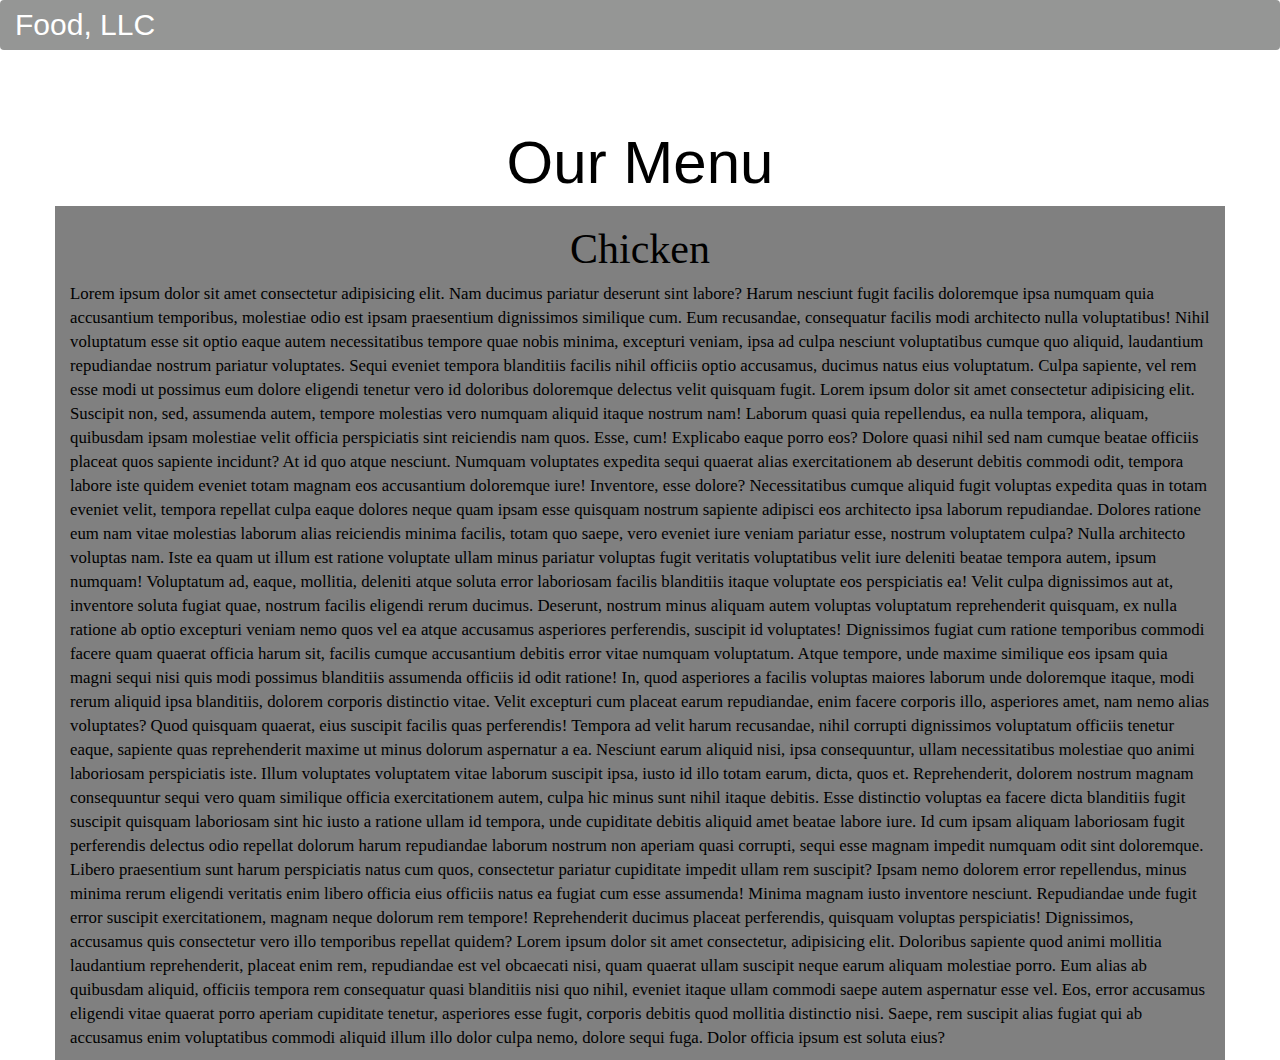
<file: module3_solution/index.html>
<!DOCTYPE html>
<html lang="en">
<head>
  <title>Module3Assignment</title>
  <meta charset="utf-8">
  <meta name="viewport" content="width=device-width, initial-scale=1">
  <link rel="stylesheet" href="https://maxcdn.bootstrapcdn.com/bootstrap/3.4.1/css/bootstrap.min.css">
  <link rel="stylesheet" type="text/css" href="module-3 styles.css">
  <script src="https://ajax.googleapis.com/ajax/libs/jquery/3.5.1/jquery.min.js"></script>
  <script src="https://maxcdn.bootstrapcdn.com/bootstrap/3.4.1/js/bootstrap.min.js"></script>
</head>
<body>

<nav class="navbar navbar-inverse">
  <div class="container-fluid">
    <div class="navbar-header">
      <button type="button" class="navbar-toggle" data-toggle="collapse" data-target="#myNavbar">
        <span class="icon-bar"></span>
        <span class="icon-bar"></span>
        <span class="icon-bar"></span>                        
      </button>
      <a class="navbar-brand" href="#" >Food, LLC</a>
    </div>
    <div class="collapse navbar-collapse" id="myNavbar">
    
      <ul class="nav navbar-nav navbar-right hidden-md hidden-sm hidden-lg" >
        <li style>
        <a class="text-center" href="#" >Chicken</a>
        </li>
        <li>
        <a class="text-center" href="#" >Beef</a>
        </li>
        <li>
        <a class="text-center" href="#">Sushi</a>
        </li>
      </ul>
    </div>
  </div>
</nav>
<br>
<br>  
<h1><p class="text-center">Our Menu</p></h1>
<div id="main-content" class="container">
    <div id="home-tiles" class="row">
        <div class="col-md-12 col-sm-12 col-xs-12">
              
              <p id="chickstory">
            <h2>Chicken</h2>
                Lorem ipsum dolor sit amet consectetur adipisicing elit. Nam ducimus pariatur deserunt sint labore? Harum nesciunt fugit facilis doloremque ipsa numquam quia accusantium temporibus, molestiae odio est ipsam praesentium dignissimos similique cum. Eum recusandae, consequatur facilis modi architecto nulla voluptatibus! Nihil voluptatum esse sit optio eaque autem necessitatibus tempore quae nobis minima, excepturi veniam, ipsa ad culpa nesciunt voluptatibus cumque quo aliquid, laudantium repudiandae nostrum pariatur voluptates. Sequi eveniet tempora blanditiis facilis nihil officiis optio accusamus, ducimus natus eius voluptatum. Culpa sapiente, vel rem esse modi ut possimus eum dolore eligendi tenetur vero id doloribus doloremque delectus velit quisquam fugit. Lorem ipsum dolor sit amet consectetur adipisicing elit. Suscipit non, sed, assumenda autem, tempore molestias vero numquam aliquid itaque nostrum nam! Laborum quasi quia repellendus, ea nulla tempora, aliquam, quibusdam ipsam molestiae velit officia perspiciatis sint reiciendis nam quos. Esse, cum! Explicabo eaque porro eos? Dolore quasi nihil sed nam cumque beatae officiis placeat quos sapiente incidunt? At id quo atque nesciunt. Numquam voluptates expedita sequi quaerat alias exercitationem ab deserunt debitis commodi odit, tempora labore iste quidem eveniet totam magnam eos accusantium doloremque iure! Inventore, esse dolore? Necessitatibus cumque aliquid fugit voluptas expedita quas in totam eveniet velit, tempora repellat culpa eaque dolores neque quam ipsam esse quisquam nostrum sapiente adipisci eos architecto ipsa laborum repudiandae. Dolores ratione eum nam vitae molestias laborum alias reiciendis minima facilis, totam quo saepe, vero eveniet iure veniam pariatur esse, nostrum voluptatem culpa? Nulla architecto voluptas nam. Iste ea quam ut illum est ratione voluptate ullam minus pariatur voluptas fugit veritatis voluptatibus velit iure deleniti beatae tempora autem, ipsum numquam! Voluptatum ad, eaque, mollitia, deleniti atque soluta error laboriosam facilis blanditiis itaque voluptate eos perspiciatis ea! Velit culpa dignissimos aut at, inventore soluta fugiat quae, nostrum facilis eligendi rerum ducimus. Deserunt, nostrum minus aliquam autem voluptas voluptatum reprehenderit quisquam, ex nulla ratione ab optio excepturi veniam nemo quos vel ea atque accusamus asperiores perferendis, suscipit id voluptates! Dignissimos fugiat cum ratione temporibus commodi facere quam quaerat officia harum sit, facilis cumque accusantium debitis error vitae numquam voluptatum. Atque tempore, unde maxime similique eos ipsam quia magni sequi nisi quis modi possimus blanditiis assumenda officiis id odit ratione! In, quod asperiores a facilis voluptas maiores laborum unde doloremque itaque, modi rerum aliquid ipsa blanditiis, dolorem corporis distinctio vitae. Velit excepturi cum placeat earum repudiandae, enim facere corporis illo, asperiores amet, nam nemo alias voluptates? Quod quisquam quaerat, eius suscipit facilis quas perferendis! Tempora ad velit harum recusandae, nihil corrupti dignissimos voluptatum officiis tenetur eaque, sapiente quas reprehenderit maxime ut minus dolorum aspernatur a ea. Nesciunt earum aliquid nisi, ipsa consequuntur, ullam necessitatibus molestiae quo animi laboriosam perspiciatis iste. Illum voluptates voluptatem vitae laborum suscipit ipsa, iusto id illo totam earum, dicta, quos et. Reprehenderit, dolorem nostrum magnam consequuntur sequi vero quam similique officia exercitationem autem, culpa hic minus sunt nihil itaque debitis. Esse distinctio voluptas ea facere dicta blanditiis fugit suscipit quisquam laboriosam sint hic iusto a ratione ullam id tempora, unde cupiditate debitis aliquid amet beatae labore iure. Id cum ipsam aliquam laboriosam fugit perferendis delectus odio repellat dolorum harum repudiandae laborum nostrum non aperiam quasi corrupti, sequi esse magnam impedit numquam odit sint doloremque. Libero praesentium sunt harum perspiciatis natus cum quos, consectetur pariatur cupiditate impedit ullam rem suscipit? Ipsam nemo dolorem error repellendus, minus minima rerum eligendi veritatis enim libero officia eius officiis natus ea fugiat cum esse assumenda! Minima magnam iusto inventore nesciunt. Repudiandae unde fugit error suscipit exercitationem, magnam neque dolorum rem tempore! Reprehenderit ducimus placeat perferendis, quisquam voluptas perspiciatis! Dignissimos, accusamus quis consectetur vero illo temporibus repellat quidem? Lorem ipsum dolor sit amet consectetur, adipisicing elit. Doloribus sapiente quod animi mollitia laudantium reprehenderit, placeat enim rem, repudiandae est vel obcaecati nisi, quam quaerat ullam suscipit neque earum aliquam molestiae porro. Eum alias ab quibusdam aliquid, officiis tempora rem consequatur quasi blanditiis nisi quo nihil, eveniet itaque ullam commodi saepe autem aspernatur esse vel. Eos, error accusamus eligendi vitae quaerat porro aperiam cupiditate tenetur, asperiores esse fugit, corporis debitis quod mollitia distinctio nisi. Saepe, rem suscipit alias fugiat qui ab accusamus enim voluptatibus commodi aliquid illum illo dolor culpa nemo, dolore sequi fuga. Dolor officia ipsum est soluta eius? 
              </p>
        </div>
      </div>
  </div>
  
  </body>
  </html>
</file>
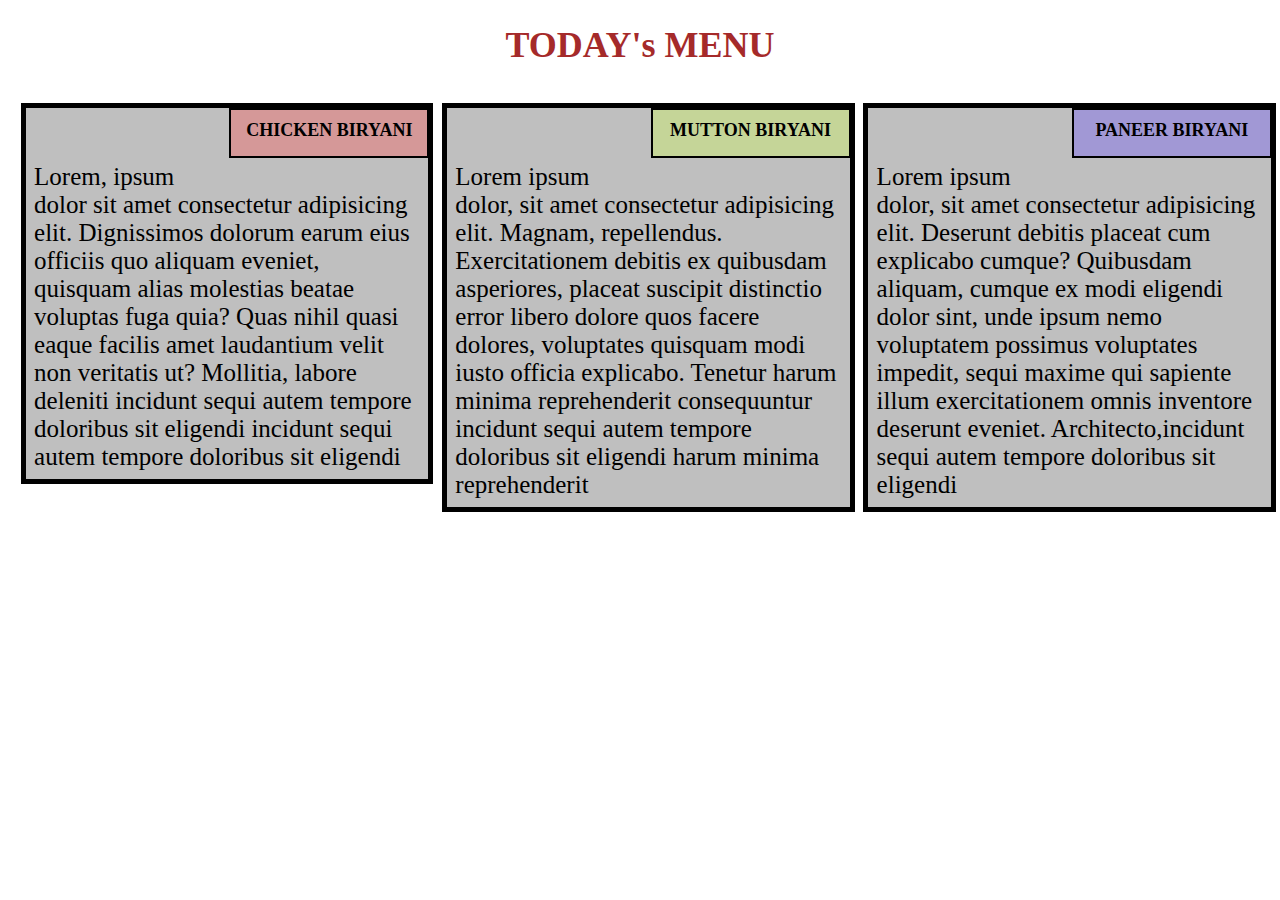
<file: Assignmentcode.html>
<!DOCTYPE html>
<html lang="en">
<head>
    <meta charset="UTF-8">
    <meta http-equiv="X-UA-Compatible" content="IE=edge">
    <meta name="viewport" content="width=device-width, initial-scale=1.0">
    <title>MODULE_2 ASSIGNMENT</title>
    <link rel="stylesheet" href="styles.css" >
</head>
<body>
    <div class="row">
    <h1> TODAY's MENU</h1>
    <div class= "col-lg-4 col-md-6 col-sm-12" id="container1">
            <p id="CB">CHICKEN BIRYANI</p>
        <p  id="content">
            Lorem, ipsum dolor sit amet consectetur adipisicing elit. Dignissimos dolorum earum eius officiis quo aliquam eveniet, quisquam alias molestias beatae voluptas fuga quia? Quas nihil quasi eaque facilis amet laudantium velit non veritatis ut? Mollitia, labore deleniti incidunt sequi autem tempore doloribus sit eligendi incidunt sequi autem tempore doloribus sit eligendi 
        </p>
    </div>
    <div class="col-lg-4 col-md-6 col-sm-12" id="container2">
        <p id="MB">MUTTON BIRYANI</p>
        <P id="content">
            Lorem ipsum dolor, sit amet consectetur adipisicing elit. Magnam, repellendus. Exercitationem debitis ex quibusdam asperiores, placeat suscipit distinctio error libero dolore quos facere dolores, voluptates quisquam modi iusto officia explicabo. Tenetur harum minima reprehenderit consequuntur incidunt sequi autem tempore doloribus sit eligendi harum minima reprehenderit
        </P>
    </div>
    <div class="col-lg-4 col-md-12 col-sm-12" id="container3">
        <p id="PB">PANEER BIRYANI</p>
        <p id="content">
            Lorem ipsum dolor, sit amet consectetur adipisicing elit. Deserunt debitis placeat cum explicabo cumque? Quibusdam aliquam, cumque ex modi eligendi dolor sint, unde ipsum nemo voluptatem possimus voluptates impedit, sequi maxime qui sapiente illum exercitationem omnis inventore deserunt eveniet. Architecto,incidunt sequi autem tempore doloribus sit eligendi
    </div>
    </div>
</body>
</html>
</file>
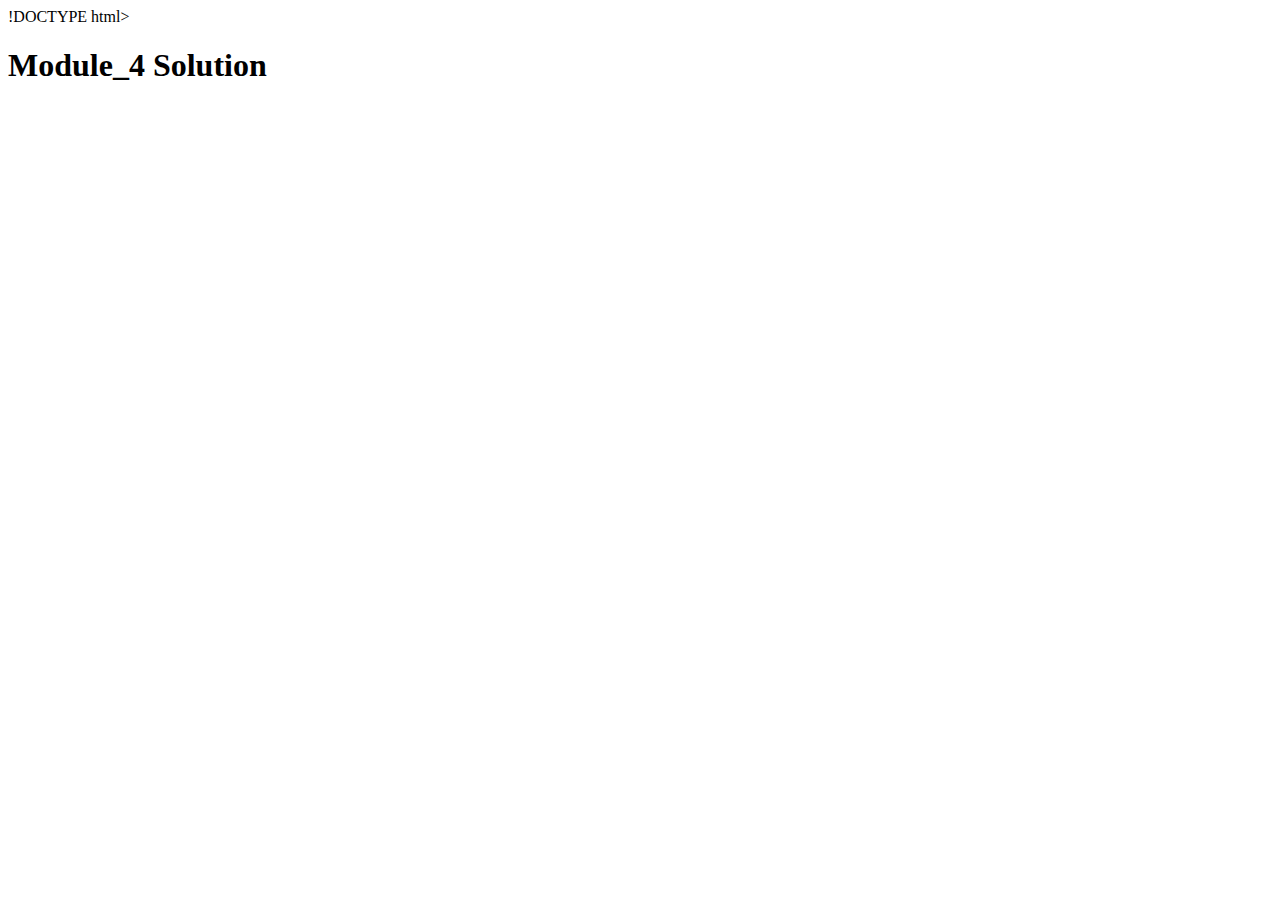
<file: Module_4 Solution/Module_4code.html>
!DOCTYPE html>
<html>
<head>
  <meta charset="utf-8">
  <title>Module_4 Solution</title>
  <script src="SpeakHello.js"></script>
  <script src="SpeakGoodBye.js"></script>
  <script src="script.js"></script>
</head>
<body>
  <h1>Module_4 Solution</h1>
</body>
</html>
</file>
<file: module3_solution/module-3 styles.css>
*{
	margin: 0;
	padding: 0;
	
}
.navbar{

border: none;
background-color: rgb(149, 150, 149);
color: #61122F;
}
body{
	color: black;
}

.center{
	width: 90%;
	background-color: grey;

}
.container
{
	background-color: grey;
	font-size: larger;
	font-family:Georgia, 'Times New Roman', Times, serif;
}
.text-center{
	font-size: 60px;
}

h2{
	font-size: 2.5em;
	text-align: center;
}
.navbar-collapse ul li a {
font-size: 1.5em;
background-color: black;
}
.navbar-inverse .navbar-brand{
font-size: 30px;	
color:black;
}
</file>
<file: styles.css>
*{
    box-sizing: border-box;
}
body{
  background-color:white;
}
h1{
    text-align: center;
    color:brown;
    font-size: 225%;
}


#content{
  border: 5px solid black;
  width: 98%;
  height: auto;
  margin: 3%;
  color: black;
  background-color: #bfbfbf;
  overflow: none;
  font-size: 25px;
  padding: 2%;
  padding-top: 55px;
}

#CB{
  background-color: #D59898;
  border:2px solid black;
  float:right;
  top: 0;
  right: 0;
  font-size: large;
  font-weight: bold;
  height: 50px;
  width: 200px;
  padding: 10px;
  text-align: center;
  font-family:'Times New Roman', Times, serif;
}
#MB{
  background-color: #c5d598;
  border:2px solid black;
  top: 0;
  float:right;
  right: 0;
font-size: large;
  font-weight: bold;
  height: 50px;
  width: 200px;
  padding: 10px;
  text-align: center;
  font-family:'Times New Roman', Times, serif;
}
#PB{
  background-color: #a198d5;
  float:right;
  border:2px solid black;
  top: 0;
  right: 0;
  font-size: large;
  font-weight: bold;
  height: 50px;
  width: 200px;
  padding: 10px;
  text-align: center;
  font-family:'Times New Roman', Times, serif;
}

/********** Large devices only **********/
@media (min-width: 992px) {
    .col-lg-1, .col-lg-2, .col-lg-3, .col-lg-4, .col-lg-5, .col-lg-6, .col-lg-7, .col-lg-8, .col-lg-9, .col-lg-10, .col-lg-11, .col-lg-12 {
      float: left;
    }
    .col-lg-1 {
      width: 8.33%;
    }
    .col-lg-2 {
      width: 16.66%;
    }
    .col-lg-3 {
      width: 25%;
    }
    .col-lg-4 {
      width: 33.33%;
    
    }
    .col-lg-5 {
      width: 41.66%;
    }
    .col-lg-6 {
      width: 50%;
    }
    .col-lg-7 {
      width: 58.33%;
    }
    .col-lg-8 {
      width: 66.66%;
    }
    .col-lg-9 {
      width: 74.99%;
    }
    .col-lg-10 {
      width: 83.33%;
    }
    .col-lg-11 {
      width: 91.66%;
    }
    .col-lg-12 {
      width: 100%;
    }
  
    
  }
  
  /********** Medium devices only **********/
  @media (min-width: 768px) and (max-width: 991px) {
    .col-md-1, .col-md-2, .col-md-3, .col-md-4, .col-md-5, .col-md-6, .col-md-7, .col-md-8, .col-md-9, .col-md-10, .col-md-11, .col-md-12 {
      float: left;
     
    }
    .col-md-1 {
      width: 8.33%;
    }
    .col-md-2 {
      width: 16.66%;
    }
    .col-md-3 {
      width: 25%;
    }
    .col-md-4 {
      width: 33.33%;
    }
    .col-md-5 {
      width: 41.66%;
    }
    .col-md-6 {
      width: 50%;
    }
    .col-md-7 {
      width: 58.33%;
    }
    .col-md-8 {
      width: 66.66%;
    }
    .col-md-9 {
      width: 74.99%;
    }
    .col-md-10 {
      width: 83.33%;
    }
    .col-md-11 {
      width: 91.66%;
    }
    .col-md-12 {
      width: 100%;
    }
  }
  
  /********** Mobile only **********/
  @media (max-width: 767px) {
    .col-sm-1, .col-sm-2, .col-sm-3, .col-sm-4, .col-sm-5, .col-sm-6, .col-sm-7, .col-sm-8, .col-sm-9, .col-sm-10, .col-sm-11, .col-sm-12 {
      float: left;
    }
    .col-sm-1 {
      width: 8.33%;
    }
    .col-sm-2 {
      width: 16.66%;
    }
    .col-sm-3 {
      width: 25%;
    }
    .col-sm-4 {
      width: 33.33%;
    
    }
    .col-sm-5 {
      width: 41.66%;
    }
    .col-sm-6 {
      width: 50%;
    }
    .col-sm-7 {
      width: 58.33%;
    }
    .col-sm-8 {
      width: 66.66%;
    }
    .col-sm-9 {
      width: 74.99%;
    }
    .col-sm-10 {
      width: 83.33%;
    }
    .col-sm-11 {
      width: 91.66%;
    }
    .col-sm-12 {
      width: 100%;
    }
  
    
  }
</file>
